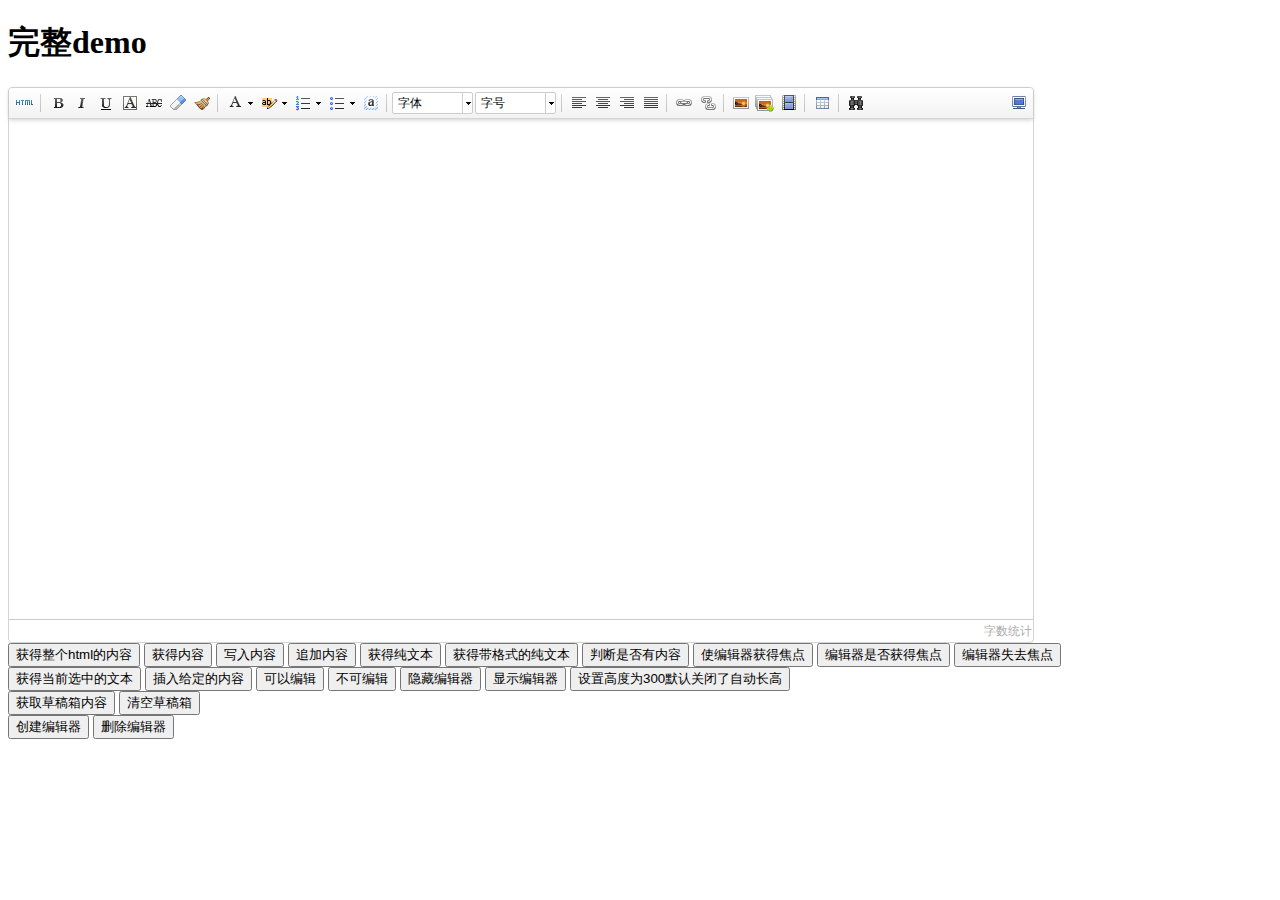
<file: public/plugin/u8editor/index.html>
<!DOCTYPE HTML PUBLIC "-//W3C//DTD HTML 4.01 Transitional//EN"
        "http://www.w3.org/TR/html4/loose.dtd">
<html>
<head>
    <title>完整demo</title>
    <meta http-equiv="Content-Type" content="text/html;charset=utf-8"/>
    <script type="text/javascript" charset="utf-8" src="ueditor.config.js"></script>
    <script type="text/javascript" charset="utf-8" src="ueditor.all.min.js"> </script>
    <!--建议手动加在语言，避免在ie下有时因为加载语言失败导致编辑器加载失败-->
    <!--这里加载的语言文件会覆盖你在配置项目里添加的语言类型，比如你在配置项目里配置的是英文，这里加载的中文，那最后就是中文-->
    <script type="text/javascript" charset="utf-8" src="lang/zh-cn/zh-cn.js"></script>

    <style type="text/css">
        div{
            width:100%;
        }
    </style>
</head>
<body>
<div>
    <h1>完整demo</h1>
    <script id="editor" type="text/plain" style="width:1024px;height:500px;"></script>
</div>
<div id="btns">
    <div>
        <button onclick="getAllHtml()">获得整个html的内容</button>
        <button onclick="getContent()">获得内容</button>
        <button onclick="setContent()">写入内容</button>
        <button onclick="setContent(true)">追加内容</button>
        <button onclick="getContentTxt()">获得纯文本</button>
        <button onclick="getPlainTxt()">获得带格式的纯文本</button>
        <button onclick="hasContent()">判断是否有内容</button>
        <button onclick="setFocus()">使编辑器获得焦点</button>
        <button onmousedown="isFocus(event)">编辑器是否获得焦点</button>
        <button onmousedown="setblur(event)" >编辑器失去焦点</button>

    </div>
    <div>
        <button onclick="getText()">获得当前选中的文本</button>
        <button onclick="insertHtml()">插入给定的内容</button>
        <button id="enable" onclick="setEnabled()">可以编辑</button>
        <button onclick="setDisabled()">不可编辑</button>
        <button onclick=" UE.getEditor('editor').setHide()">隐藏编辑器</button>
        <button onclick=" UE.getEditor('editor').setShow()">显示编辑器</button>
        <button onclick=" UE.getEditor('editor').setHeight(300)">设置高度为300默认关闭了自动长高</button>
    </div>

    <div>
        <button onclick="getLocalData()" >获取草稿箱内容</button>
        <button onclick="clearLocalData()" >清空草稿箱</button>
    </div>

</div>
<div>
    <button onclick="createEditor()">
    创建编辑器</button>
    <button onclick="deleteEditor()">
    删除编辑器</button>
</div>

<script type="text/javascript">

    //实例化编辑器
    //建议使用工厂方法getEditor创建和引用编辑器实例，如果在某个闭包下引用该编辑器，直接调用UE.getEditor('editor')就能拿到相关的实例
    var ue = UE.getEditor('editor');


    function isFocus(e){
        alert(UE.getEditor('editor').isFocus());
        UE.dom.domUtils.preventDefault(e)
    }
    function setblur(e){
        UE.getEditor('editor').blur();
        UE.dom.domUtils.preventDefault(e)
    }
    function insertHtml() {
        var value = prompt('插入html代码', '');
        UE.getEditor('editor').execCommand('insertHtml', value)
    }
    function createEditor() {
        enableBtn();
        UE.getEditor('editor');
    }
    function getAllHtml() {
        alert(UE.getEditor('editor').getAllHtml())
    }
    function getContent() {
        var arr = [];
        arr.push("使用editor.getContent()方法可以获得编辑器的内容");
        arr.push("内容为：");
        arr.push(UE.getEditor('editor').getContent());
        alert(arr.join("\n"));
    }
    function getPlainTxt() {
        var arr = [];
        arr.push("使用editor.getPlainTxt()方法可以获得编辑器的带格式的纯文本内容");
        arr.push("内容为：");
        arr.push(UE.getEditor('editor').getPlainTxt());
        alert(arr.join('\n'))
    }
    function setContent(isAppendTo) {
        var arr = [];
        arr.push("使用editor.setContent('欢迎使用ueditor')方法可以设置编辑器的内容");
        UE.getEditor('editor').setContent('欢迎使用ueditor', isAppendTo);
        alert(arr.join("\n"));
    }
    function setDisabled() {
        UE.getEditor('editor').setDisabled('fullscreen');
        disableBtn("enable");
    }

    function setEnabled() {
        UE.getEditor('editor').setEnabled();
        enableBtn();
    }

    function getText() {
        //当你点击按钮时编辑区域已经失去了焦点，如果直接用getText将不会得到内容，所以要在选回来，然后取得内容
        var range = UE.getEditor('editor').selection.getRange();
        range.select();
        var txt = UE.getEditor('editor').selection.getText();
        alert(txt)
    }

    function getContentTxt() {
        var arr = [];
        arr.push("使用editor.getContentTxt()方法可以获得编辑器的纯文本内容");
        arr.push("编辑器的纯文本内容为：");
        arr.push(UE.getEditor('editor').getContentTxt());
        alert(arr.join("\n"));
    }
    function hasContent() {
        var arr = [];
        arr.push("使用editor.hasContents()方法判断编辑器里是否有内容");
        arr.push("判断结果为：");
        arr.push(UE.getEditor('editor').hasContents());
        alert(arr.join("\n"));
    }
    function setFocus() {
        UE.getEditor('editor').focus();
    }
    function deleteEditor() {
        disableBtn();
        UE.getEditor('editor').destroy();
    }
    function disableBtn(str) {
        var div = document.getElementById('btns');
        var btns = UE.dom.domUtils.getElementsByTagName(div, "button");
        for (var i = 0, btn; btn = btns[i++];) {
            if (btn.id == str) {
                UE.dom.domUtils.removeAttributes(btn, ["disabled"]);
            } else {
                btn.setAttribute("disabled", "true");
            }
        }
    }
    function enableBtn() {
        var div = document.getElementById('btns');
        var btns = UE.dom.domUtils.getElementsByTagName(div, "button");
        for (var i = 0, btn; btn = btns[i++];) {
            UE.dom.domUtils.removeAttributes(btn, ["disabled"]);
        }
    }

    function getLocalData () {
        alert(UE.getEditor('editor').execCommand( "getlocaldata" ));
    }

    function clearLocalData () {
        UE.getEditor('editor').execCommand( "clearlocaldata" );
        alert("已清空草稿箱")
    }
</script>
</body>
</html>
</file>
